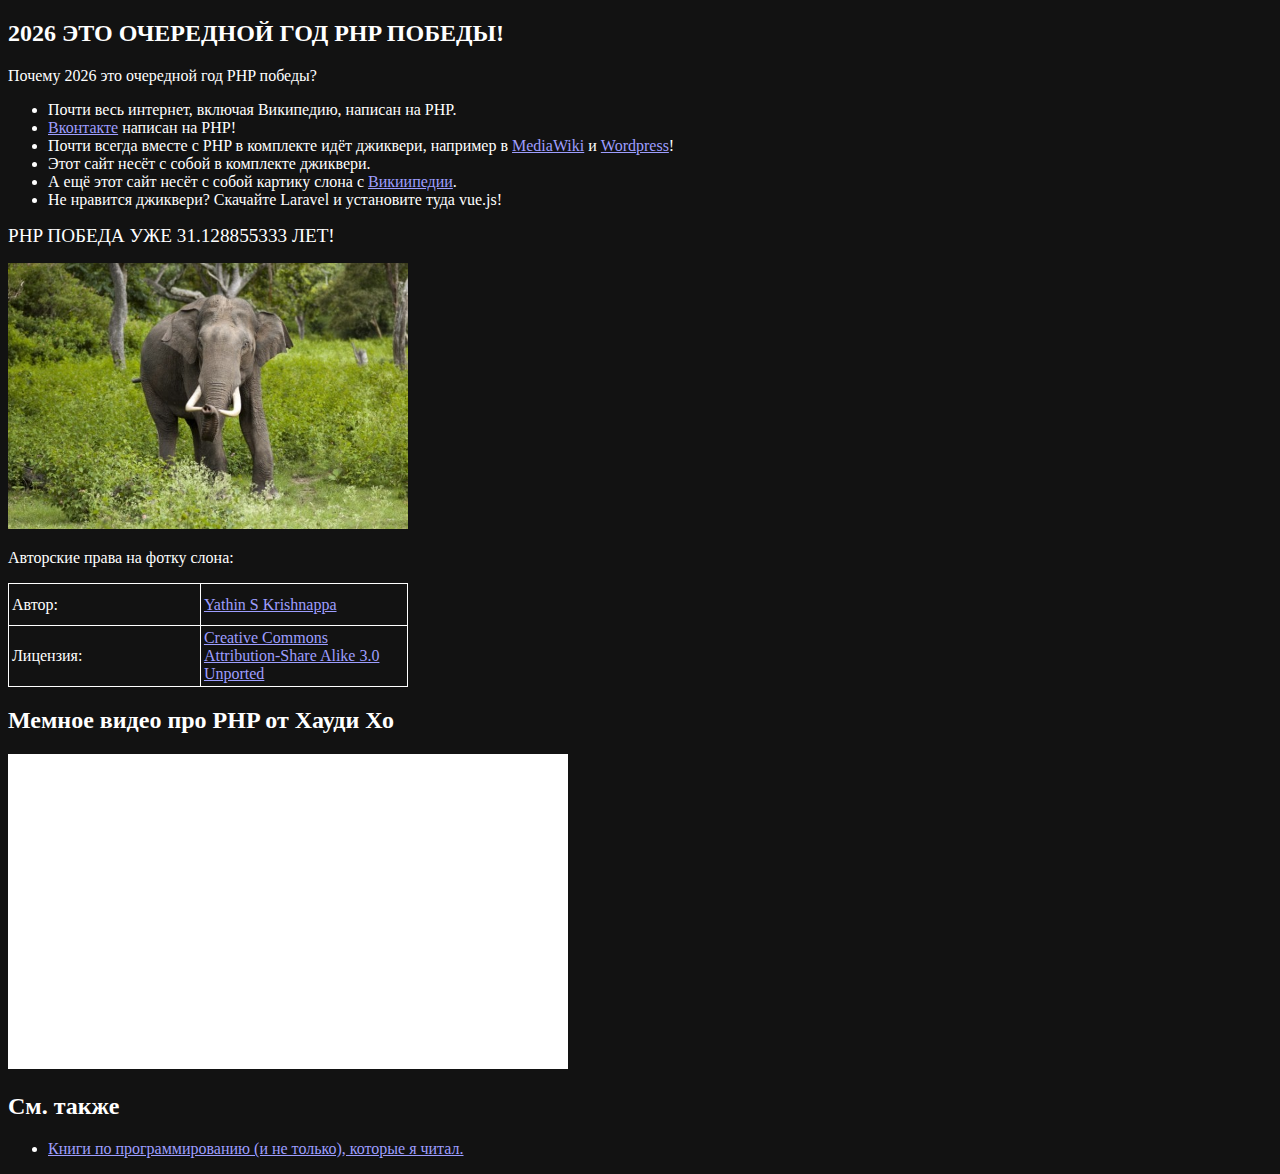
<file: index.html>
<!DOCTYPE html>
<html lang="ru">
<head>
    <meta charset="UTF-8">
    <meta name="viewport" content="width=device-width, initial-scale=1.0">
    <title>PHP ПОБЕДА</title>
    <link rel="stylesheet" href="styles/main.css">
    <script src="https://code.jquery.com/jquery-3.6.0.min.js"></script>
</head>
<body>
    <h2><span class="current-year">2025</span> ЭТО ОЧЕРЕДНОЙ ГОД PHP ПОБЕДЫ!</h2>
    <p>Почему <span class="current-year">2025</span> это очередной год PHP победы?</p>
    <ul>
        <li>Почти весь интернет, включая Википедию, написан на PHP.</li>
        <li><a href="https://vk.com/">Вконтакте</a> написан на PHP!</li>
        <li>Почти всегда вместе с PHP в комплекте идёт джиквери, например в <a href="https://www.mediawiki.org/wiki/MediaWiki">MediaWiki</a> и <a href="https://wordpress.org/">Wordpress</a>!</li>
        <li>Этот сайт несёт с собой в комплекте джиквери.</li>
        <li>А ещё этот сайт несёт с собой картику слона с <a href="https://ru.wikipedia.org/wiki/Слоновые">Викиипедии</a>.</li>
        <li>Не нравится джиквери? Скачайте Laravel и установите туда vue.js!</li>
    </ul>
    <p><big><bold>PHP ПОБЕДА УЖЕ <span class="year-timer"></span> ЛЕТ!</bold></big></p>
    <img
    class="elephant-img"
    src="images/compressed/Elephas_maximus_(Bandipur)-min.jpg"
    alt="Слон с Википедии под лицензией Creative Commons Attribution-Share Alike 3.0 Unported">
    <p>Авторские права на фотку слона: </p>
    <table class="iksweb">
		<tr>
			<td>Автор: </td>
			<td><a href="https://commons.wikimedia.org/wiki/User:Yathin_sk">Yathin S Krishnappa</a></td>
		</tr>
		<tr>
			<td>Лицензия: </td>
			<td><a href="https://creativecommons.org/licenses/by-sa/3.0/deed.en">Creative Commons Attribution-Share Alike 3.0 Unported</a></td>
		</tr>
    </table>
    <h2>Мемное видео про PHP от Хауди Хо</h2>
    <iframe width="560" height="315" src="https://www.youtube.com/embed/mSBWxc73qLc" frameborder="0" allow="accelerometer; autoplay; encrypted-media; gyroscope; picture-in-picture" allowfullscreen></iframe>
    <h2>См. также</h2>
    <ul>
        <li><a href="/books.html">Книги по программированию (и не только), которые я читал.</a></li>
    </ul>
</body>
<script src="scripts/index.js"></script>
</html>
</file>
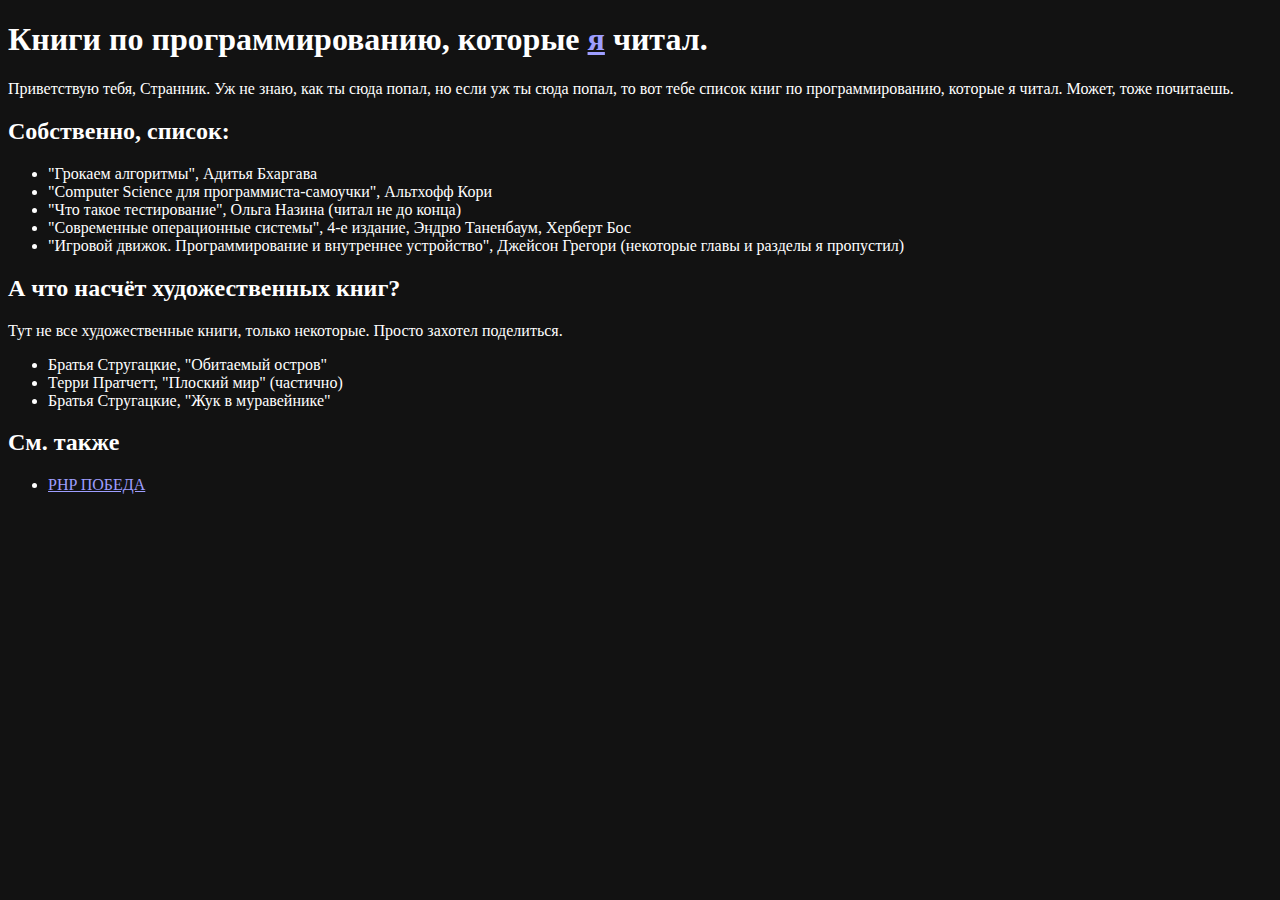
<file: books.html>
<!DOCTYPE html>
<html lang="en">
<head>
    <meta charset="UTF-8">
    <meta name="viewport" content="width=device-width, initial-scale=1.0">
    <title>Книги по программированию</title>
    <style>
        html {
            color-scheme: dark;
        }
    </style>
</head>
<body>
    <h1>Книги по программированию, которые <a href="https://github.com/Antarktidov">я</a> читал.</h1>
    <p>Приветствую тебя, Странник. Уж не знаю, как ты сюда попал, но если уж ты сюда попал, то вот тебе список книг по программированию, которые я читал. Может, тоже почитаешь.</p>
    <h2>Собственно, список:</h2>
    <ul>
        <li>"Грокаем алгоритмы", Адитья Бхаргава</li>
        <li>"Computer Science для программиста-самоучки", Альтхофф Кори</li>
        <li>"Что такое тестирование", Ольга Назина (читал не до конца)</li>
        <li>"Современные операционные системы", 4-е издание, Эндрю Таненбаум, Херберт Бос</li>
        <li>"Игровой движок. Программирование и внутреннее устройство", Джейсон Грегори (некоторые главы и разделы я пропустил)</li>
    </ul>
    <h2>А что насчёт художественных книг?</h2>
    <p>Тут не все художественные книги, только некоторые. Просто захотел поделиться.</p>
    <ul>
        <li>Братья Стругацкие, "Обитаемый остров"</li>
        <li>Терри Пратчетт, "Плоский мир" (частично)</li>
        <li>Братья Стругацкие, "Жук в муравейнике"</li>
    </ul>
    <h2>См. также</h2>
    <ul>
        <li><a href="/">PHP ПОБЕДА</a></li>
    </ul>
</body>
</html>
</file>
<file: styles/main.css>
/*Тёмная тема*/
html {
	color-scheme: dark;
}
/*Фотка*/
.elephant-img {
    height: auto;
    width: 400px;
}
/*Таблица:*/
table.iksweb{
	width: 400px;
	border-collapse:collapse;
	border-spacing:0;
	height: auto;
}
table.iksweb,table.iksweb td, table.iksweb th {
	border: 1px solid;
}
table.iksweb td,table.iksweb th {
	padding: 3px;
	width: 30px;
	height: 35px;
}
</file>
